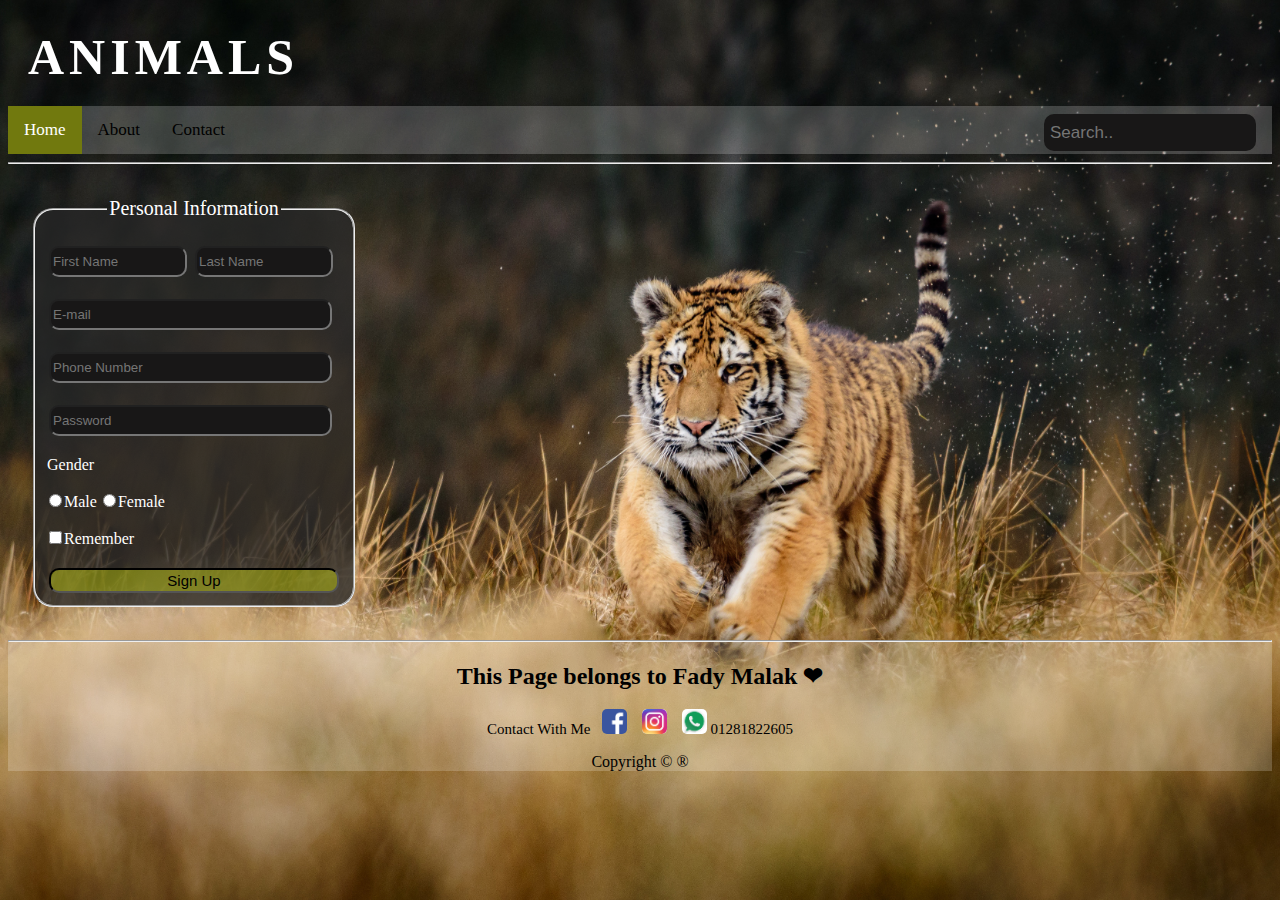
<file: index.html>
<!DOCTYPE html>
<html>
    <head>
        <meta charset="utf-8">
        <mata name="describtion" content="تعرّف الحيوانات على أنّها كائنات حية معقّدة عديدة الخلايا، وتتغذى على المواد العضوية وعادة ما تملك أجهزة عصبية وحِسية تمكنها من الاستجابة السريعة مع المؤثرات والتفاعل مع بيئتها.">
        <title>Animals</title>
        <link rel="stylesheet" href="stylesheet.css">
        <style></style>
    </head>
    <body>
        <header>
            <h1>Animals</h1>
            <div class="topnav">
                <a class="active" href="Main Page.html">Home</a>
                <a href="#about">About</a>
                <a href="#footer">Contact</a>
                <input type="text" placeholder="Search..">
              </div>
            <hr>
        </header>
        <form>
            <fieldset>
                <legend>Personal Information</legend>
                <br>
                <input type="text" name="first name" placeholder="First Name">
                <input type="text" name="last name" placeholder="Last Name"><br><br>
                <input class="input" type="email" name="email" placeholder="E-mail"><br>
                <input class="input" type="tel" name="phone" placeholder="Phone Number"><br>
                <input class="input" type="password" name="password" placeholder="Password"><br>
                <label>Gender</label><br><br>
                <input class="radio" type="radio" name="male">Male
                <input class="radio" type="radio" name="male">Female<br><br>
                <input class="radio" type="checkbox" name="Remember">Remember<br><br>
                <a href="Main Page.html"><input class="sign" type="button" value="Sign Up"></a>
            </fieldset>
        </form>
        <footer>
            <hr>
            <h2>This Page belongs to Fady Malak ❤</h2>
            <p style="font-size: 15px;"><bold>Contact With Me &nbsp;&nbsp;<a href="https://www.facebook.com/fady.malak221/" target="_blank"><img src="facebook.png" alt="Facebook icon" width="25px" height="25px"></a>
            &nbsp;&nbsp;&nbsp;<a href="https://www.instagram.com/_fady.malak_/" target="_blank"><img src="insta.jpg" alt="instagram icon" width="25px" height="25px"></a>
            &nbsp;&nbsp;&nbsp;<img src="whats.jpg" alt="whatsapp icon" width="25px" height="25px"> 01281822605</bold></p>
            Copyright &copy;&nbsp;&reg;
        </footer>
    </body>
</html>
</file>
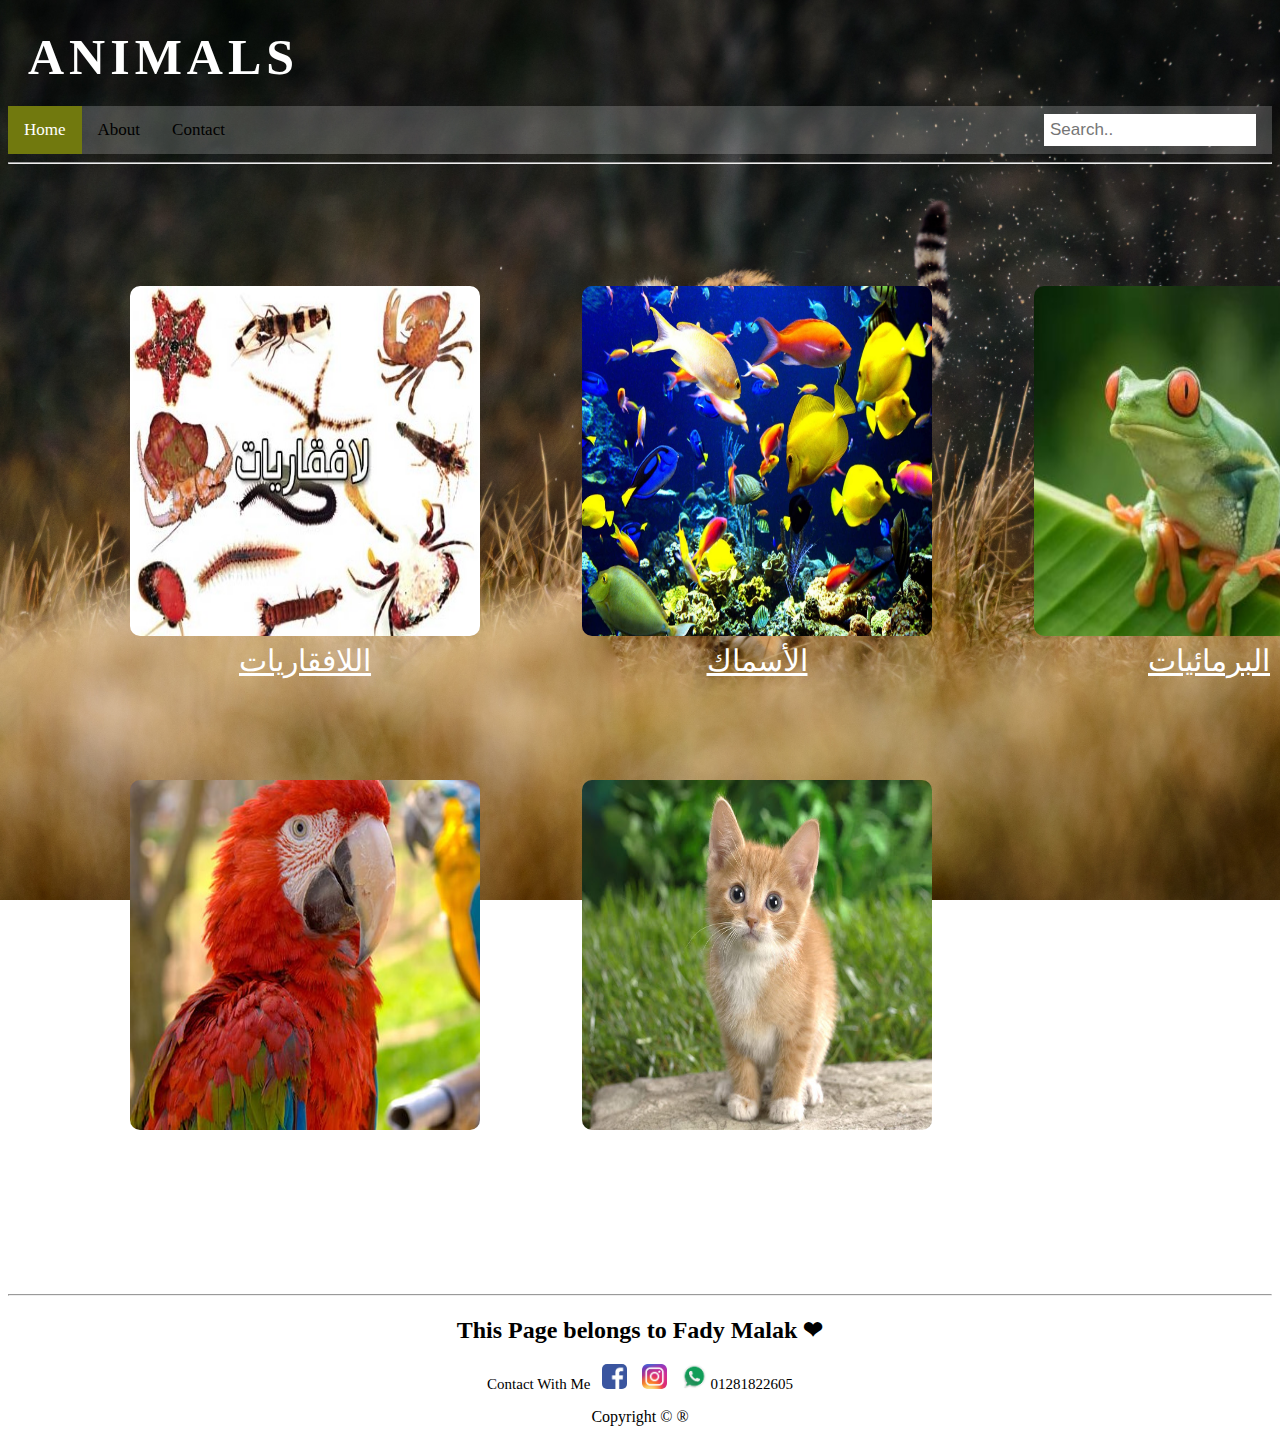
<file: Main Page.html>
<!DOCTYPE html>
<html>
    <head>
        <meta charset="utf-8">
        <mata name="describtion" content="تعرّف الحيوانات على أنّها كائنات حية معقّدة عديدة الخلايا، وتتغذى على المواد العضوية وعادة ما تملك أجهزة عصبية وحِسية تمكنها من الاستجابة السريعة مع المؤثرات والتفاعل مع بيئتها.">
        <title>Animals</title>
        <link rel="stylesheet" href="stylemain.css">
        <style></style>
    </head>
    <body>
        <header>
            <h1>Animals</h1>
            <div class="topnav">
                <a class="active" href="Main Page.html">Home</a>
                <a href="#about">About</a>
                <a href="#footer">Contact</a>
                <input type="text" placeholder="Search..">
            </div>
            <hr>
        </header>
        <table>
            <tr>
                <td class="td"><a href="#"><img class="img" src="لا فقاريات.jpg" alt="لا فقاريات" width="350px" height="350px"><br>اللافقاريات</a></td>
                <td class="td"><a href="#"><img class="img" src="fish.jpg" alt="fish" width="350px" height="350px"><br>الأسماك</a></td>
                <td class="td"><a href="#"><img class="img" src="dofd3.jpg" alt="برمائيات" width="350px" height="350px"><br>البرمائيات</a></td>
            </tr>
            <tr>
                <td class="td"><a href="#"><img class="img" src="ta2r.jpg" alt="طيور" width="350px" height="350px"><br>الطيور</a></td>
                <td class="td"><a href="#"><img class="img" src="cat.jpg" alt="cat" width="350px" height="350px"><br>الثديات</a></td>
            </tr>
        </table>
        <footer>
        <hr>
        <h2>This Page belongs to Fady Malak ❤</h2>
        <p style="font-size: 15px;"><bold>Contact With Me &nbsp;&nbsp;<a href="https://www.facebook.com/fady.malak221/" target="_blank"><img class="icon" src="facebook.png" alt="Facebook icon" width="25px" height="25px"></a>
        &nbsp;&nbsp;&nbsp;<a href="https://www.instagram.com/_fady.malak_/" target="_blank"><img class="icon" src="insta.jpg" alt="instagram icon" width="25px" height="25px"></a>
        &nbsp;&nbsp;&nbsp;<img class="icon" src="whats.jpg" alt="whatsapp icon" width="25px" height="25px"> 01281822605</bold></p>
        Copyright &copy;&nbsp;&reg;
        </footer>
    </body>
</html>
</file>
<file: stylesheet.css>
body 
{
    background-image: url(background.jpg);
    background-repeat: no-repeat;
    background-size: cover;
    background-attachment: fixed;
    color: white;
}
h1
{
    padding: 20px;
    margin: 0;
    scroll-behavior: smooth;
    text-transform:uppercase ;
    font-size: 50px;
    letter-spacing: 5px;
}
input
{
    margin: 2px;
    text-align: justify;
    width: 130px;
    height: 25px;
    border-radius: 10px;
    border-style: inset;
    background-color: rgb(24, 23, 23);
}
.input
{
    display: block;
    margin: 2px;
    text-align: justify;
    width: 275px;
    border-radius: 10px;
    border-style: inset;
    background-color: rgb(24, 23, 23);
}
form
{
    padding: 20px;
}
fieldset
{
    margin: 5px;
    border-radius: 20px;
    width: 290px;
    background-color: rgba(39, 39, 39, 0.774);
}
.sign 
{
    width: 290px;
    height: 25px;
    text-align: center;
    border-radius: 10px;
    background-color:#eeff0057;
    font-size: 15px;
}
.radio
{
    width: unset;
    height: unset;
}
footer
{
    text-size-adjust: 30px;
    text-align: center;
    color: black;
    background-color: rgba(255, 255, 255, 0.199);
}
legend
{
    text-align: center;
    font-size: 20px;
}
img
{
    border-radius: 5px;
}



.topnav 
{
    overflow: hidden;
    background-color: rgba(255, 255, 255, 0.199);
}


.topnav a 
{
    float: left;
    display: block;
    color: black;
    text-align: center;
    padding: 14px 16px;
    text-decoration: none;
    font-size: 17px;
}


.topnav a:hover 
{
    background-color: #ddd;
    color: black;
}


.topnav a.active 
{
    background-color: #71790e;
    color: white;
}


.topnav input[type=text] 
{
    float: right;
    padding: 6px;
    border: none;
    margin-top: 8px;
    margin-right: 16px;
    font-size: 17px;
    width :200px;
}

@media screen and (max-width: 600px)
{
    .topnav a, .topnav input[type=text]
    {
    float: none;
    display: block;
    text-align: left;
    width: 100%;
    margin: 0;
    padding: 14px;
    }
    .topnav input[type=text] 
    {
    border: 1px solid #ccc;
    }
}
</file>
<file: stylemain.css>
body 
{
    background-image: url(background.jpg);
    background-repeat: no-repeat;
    background-size: cover;
    background-attachment: fixed;
    color: white;
}
h1
{
    padding: 20px;
    margin: 0;
    scroll-behavior: smooth;
    text-transform:uppercase ;
    font-size: 50px;
    letter-spacing: 5px;
}
header
{
    color: rgb(255, 255, 255);
    background-repeat: no-repeat;
    background-size: cover;
    background-attachment: fixed;
}
footer
{
    text-size-adjust: 30px;
    text-align: center;
    color: black;
    background-color: rgba(255, 255, 255, 0.199);
}
table 
{
    background-repeat: no-repeat;
    background-size: cover;
    background-attachment: fixed;
    text-align: center;
    margin: 40px;
    padding: 30px;
    table-layout: fixed;
}
table tr td 
{
    text-align: center;
    font-size: 30px;
}
.td 
{
    margin: 20px;
    padding: 50px;
}
a
{
    color: white;
    font-style: normal;
}
img
{
    border-radius: 10px;
}
.icon
{
    border-radius: 5px;
}
.topnav 
{
    overflow: hidden;
    background-color: rgba(255, 255, 255, 0.199);
}


.topnav a 
{
    float: left;
    display: block;
    color: black;
    text-align: center;
    padding: 14px 16px;
    text-decoration: none;
    font-size: 17px;
}


.topnav a:hover 
{
    background-color: #ddd;
    color: black;
}


.topnav a.active 
{
    background-color: #71790e;
    color: white;
}


.topnav input[type=text] 
{
    float: right;
    padding: 6px;
    border: none;
    margin-top: 8px;
    margin-right: 16px;
    font-size: 17px;
    width :200px;
}

@media screen and (max-width: 600px)
{
    .topnav a, .topnav input[type=text]
    {
    float: none;
    display: block;
    text-align: left;
    width: 100%;
    margin: 0;
    padding: 14px;
    }
    .topnav input[type=text] 
    {
    border: 1px solid #ccc;
    }
}
</file>
